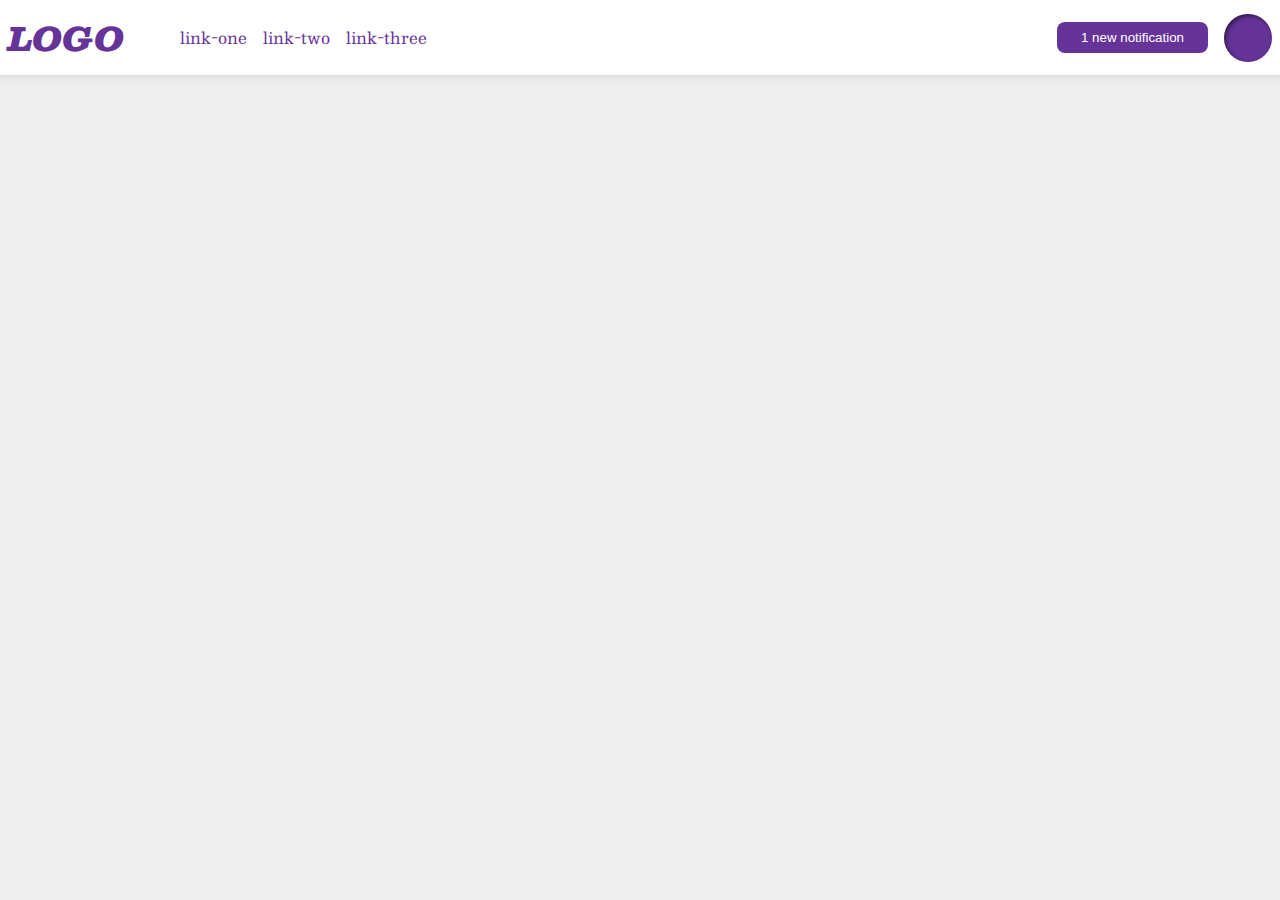
<file: flex/03-flex-header-2/index.html>
<!DOCTYPE html>
<html lang="en">
  <head>
    <meta charset="UTF-8">
    <meta http-equiv="X-UA-Compatible" content="IE=edge">
    <meta name="viewport" content="width=device-width, initial-scale=1.0">
    <title>Flex Header 2</title>
    <link rel="stylesheet" href="style.css">
  </head>
  <body>
    <div class="header">
      <div class="left-header">
        <div class="logo">
          LOGO
        </div>
        <ul class="links">
          <li><a href="google.com">link-one</a></li>
          <li><a href="google.com">link-two</a></li>
          <li><a href="google.com">link-three</a></li>
        </ul>
      </div>
      <div class="right-header">
        <button class="notifications">
          1 new notification
        </button>
        <div class="profile-image"></div>
      </div>
    </div>
  </body>
</html>
</file>
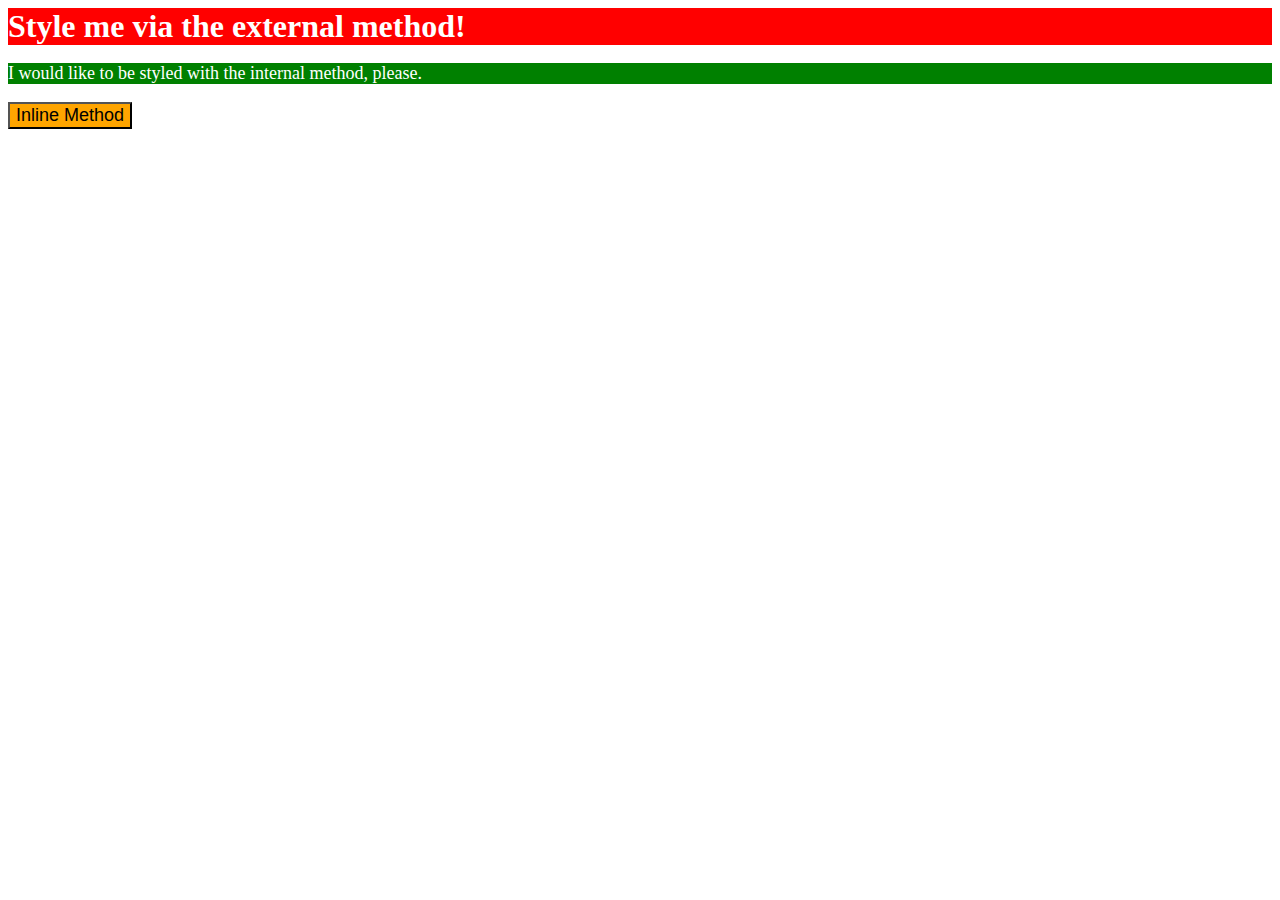
<file: foundations/01-css-methods/index.html>
<!DOCTYPE html>
<html lang="en">
  <head>
    <meta charset="UTF-8">
    <meta http-equiv="X-UA-Compatible" content="IE=edge">
    <meta name="viewport" content="width=device-width, initial-scale=1.0">
    <link rel="stylesheet" href="style.css">
    <style>
      p {
        background-color: green;
        color: white;
        font-size: 18px;
      }
    </style>
    <title>Methods for Adding CSS</title>
  </head>
  <body>
    <div>Style me via the external method!</div>
    <p>I would like to be styled with the internal method, please.</p>
    
    
    <button style="background-color: orange;font-size: 18px;">Inline Method</button>
  </body>
</html>
</file>
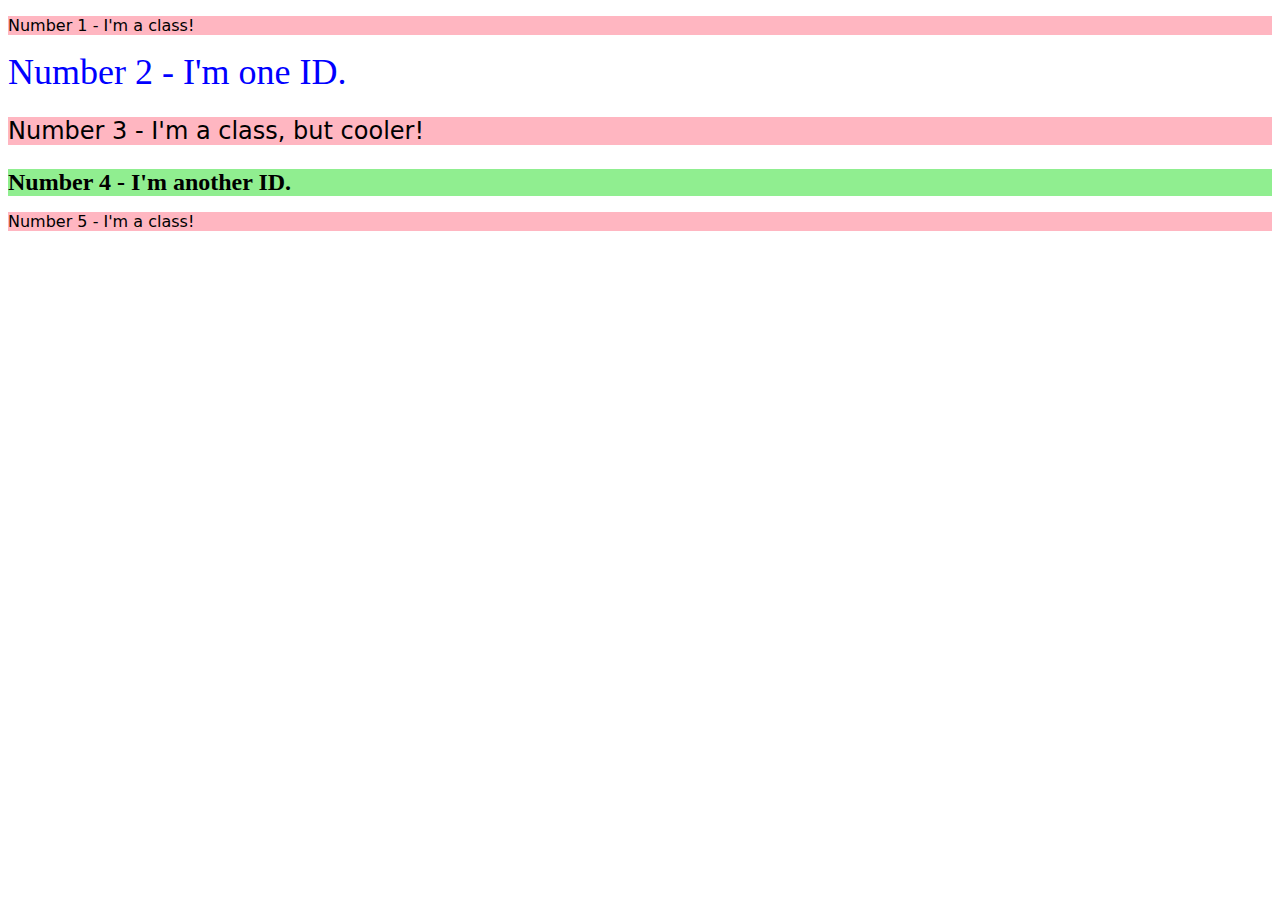
<file: foundations/02-class-id-selectors/index.html>
<!DOCTYPE html>
<html lang="en">
  <head>
    <meta charset="UTF-8">
    <meta http-equiv="X-UA-Compatible" content="IE=edge">
    <meta name="viewport" content="width=device-width, initial-scale=1.0">
    <title>Class and ID Selectors</title>
    <link rel="stylesheet" href="style.css">
  </head>
  <body>
    <p class="odd">Number 1 - I'm a class!</p>
    <div id="second">Number 2 - I'm one ID.</div>
    <p class="odd third">Number 3 - I'm a class, but cooler!</p>
    <div id="fourth">Number 4 - I'm another ID.</div>
    <p class="odd">Number 5 - I'm a class!</p>
  </body>
</html>
</file>
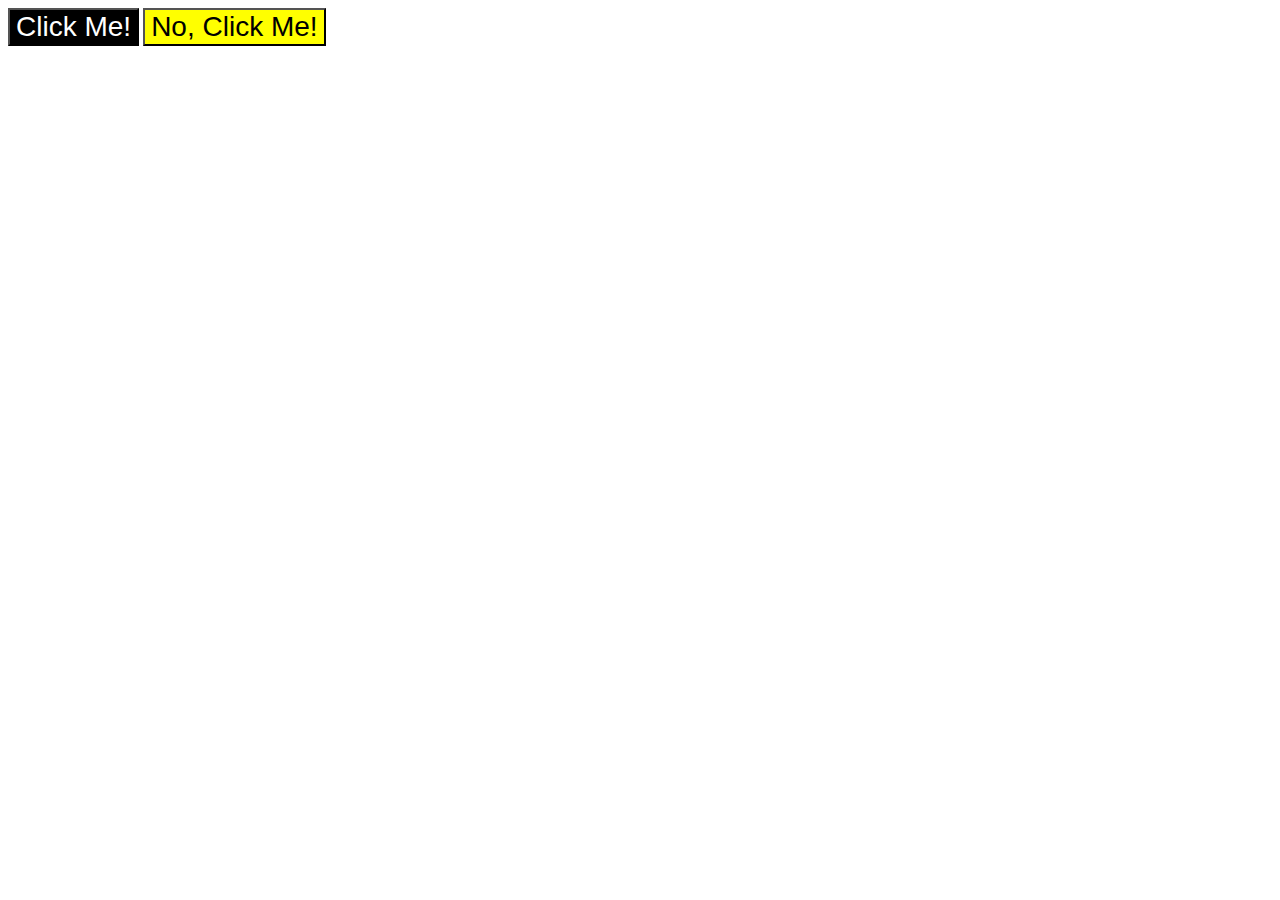
<file: foundations/03-grouping-selectors/index.html>
<!DOCTYPE html>
<html lang="en">
  <head>
    <meta charset="UTF-8">
    <meta http-equiv="X-UA-Compatible" content="IE=edge">
    <meta name="viewport" content="width=device-width, initial-scale=1.0">
    <title>Grouping Selectors</title>
    <link rel="stylesheet" href="style.css">
  </head>
  <body>
    <button class="boring">Click Me!</button>
    <button class="exciting">No, Click Me!</button>
  </body>
</html>
</file>
<file: flex/03-flex-header-2/style.css>
/* this is some magical font-importing.  
you'll learn about it later. */
@import url('https://fonts.googleapis.com/css2?family=Besley:ital,wght@0,400;1,900&display=swap');

body {
  margin: 0;
  background: #eee;
  font-family: Besley, serif;
}

.header {
  background: white;
  border-bottom: 1px solid #ddd;
  box-shadow: 0 0 8px rgba(0,0,0,.1);
  display: flex;
  justify-content: space-between;
  padding: 8px;
}

.left-header, .right-header{
  display: flex;
  align-items: center;
  gap: 16px;
}


.profile-image {
  background: rebeccapurple;
  box-shadow: inset 2px 2px 4px rgba(0,0,0,.5);
  border-radius: 50%;
  width: 48px;
  height: 48px;
}

.logo {
  color: rebeccapurple;
  font-size: 32px;
  font-weight: 900;
  font-style: italic;
}

button {
  border: none;
  border-radius: 8px;
  background: rebeccapurple;
  color: white;
  padding: 8px 24px;
  display: flex;
}

a {
  /* this removes the line under our links */
  text-decoration: none;
  text-align: center;
  color: rebeccapurple;
}

ul {
  list-style-type: none;
  display: flex;
  align-items: center;
  gap: 16px;
}
</file>
<file: foundations/01-css-methods/style.css>
div {
    background-color: red;
    color: white;
    font-size: 32px;
    font-weight: bold;
}
</file>
<file: foundations/02-class-id-selectors/style.css>
.odd{
    background-color: lightpink;
    font-family: Verdana,"DejaVu Sans",sans-serif;
}   

.third{
    font-size: 24px;
}

#second{
    color: blue;
    font-size: 36px;
}


#fourth{
    background-color: lightgreen;
    font-size: 24px;
    font-weight: bold;
}
</file>
<file: foundations/03-grouping-selectors/style.css>
.boring,
.exciting{
    font-size: 28px;
    font-family: 'Helvetica','Times New Roman',sans-serif;
}

.boring{
    background-color: black;
    color: white;
}

.exciting{
    background-color: yellow;
}
</file>
